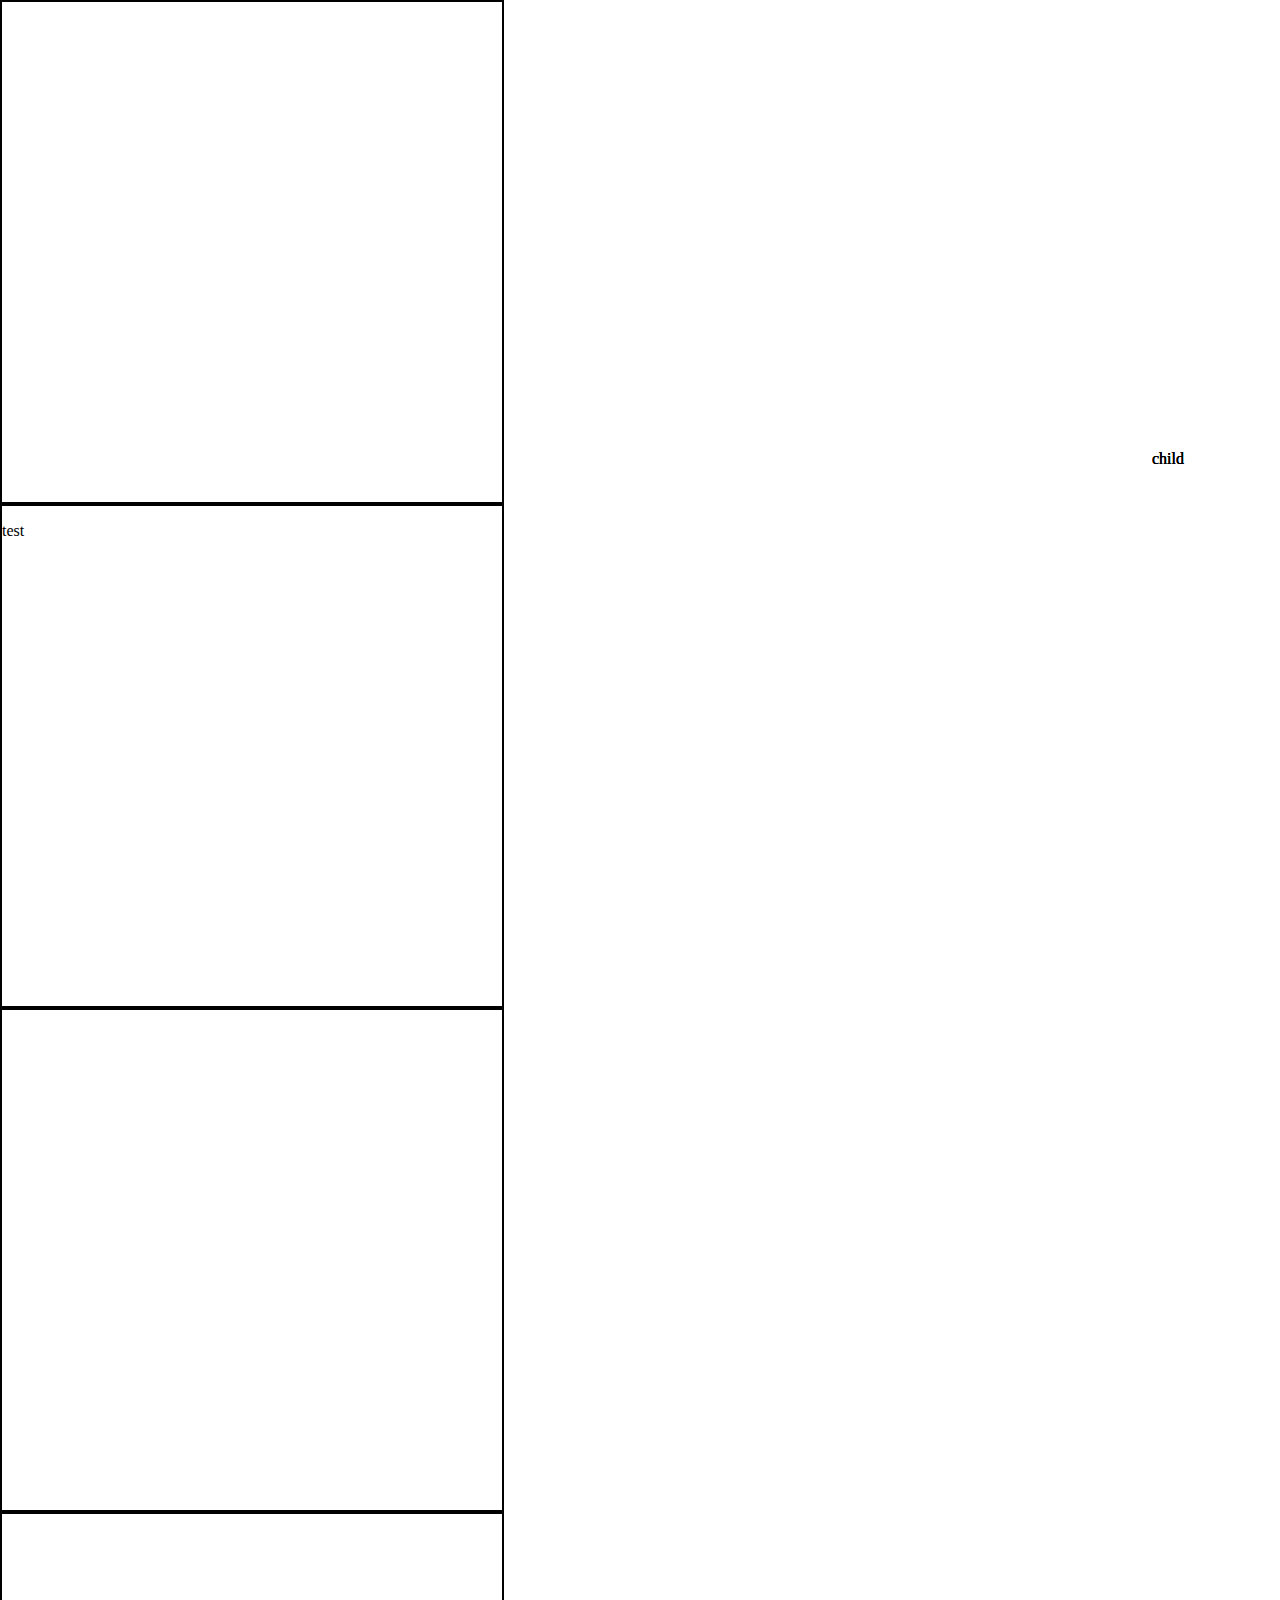
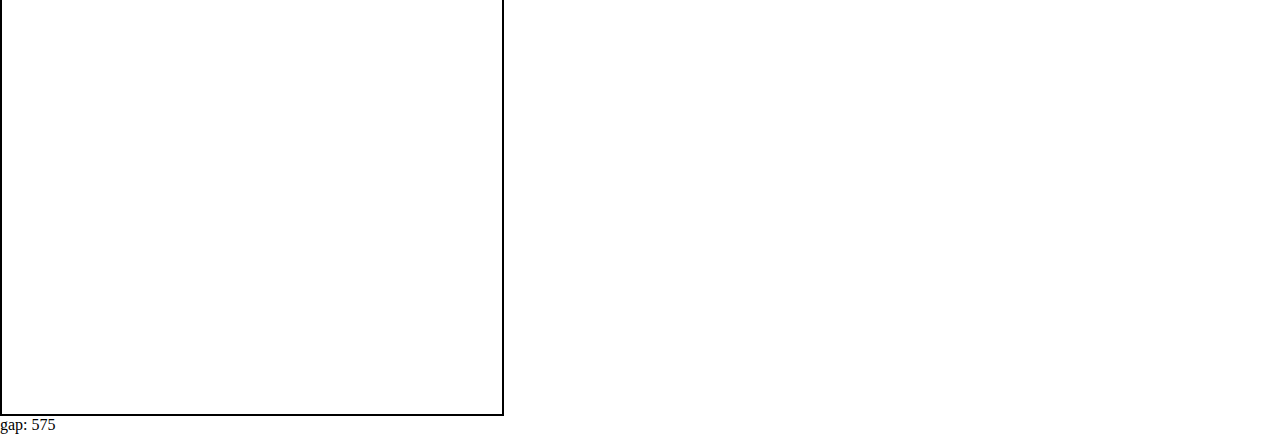
<file: new.html>
<!DOCTYPE html>
<html lang="en">
<head>
    <meta charset="UTF-8" />
    <meta name="viewport" content="width=device-width, initial-scale=1.0" />
    <link rel="stylesheet" href="style.css">
    <title>New</title>
</head>
<body>
    <section>
        <div>child</div>
    </section>
    <section>
        <p>test</p>
    </section>
    <section>
        <div>child</div>
    </section>
    <section>
        <div>child</div>
    </section>
</body>
</html>
gap: 575
</file>
<file: style.css>
body {
    margin: 0;
}
section {
    width: 500px;
    height: 500px;
    border-width: 2px;
    border-color: black;
    border-style: solid;
}
div {
    position: absolute;
    left: 90%;
    top: 50%;
}
</file>
